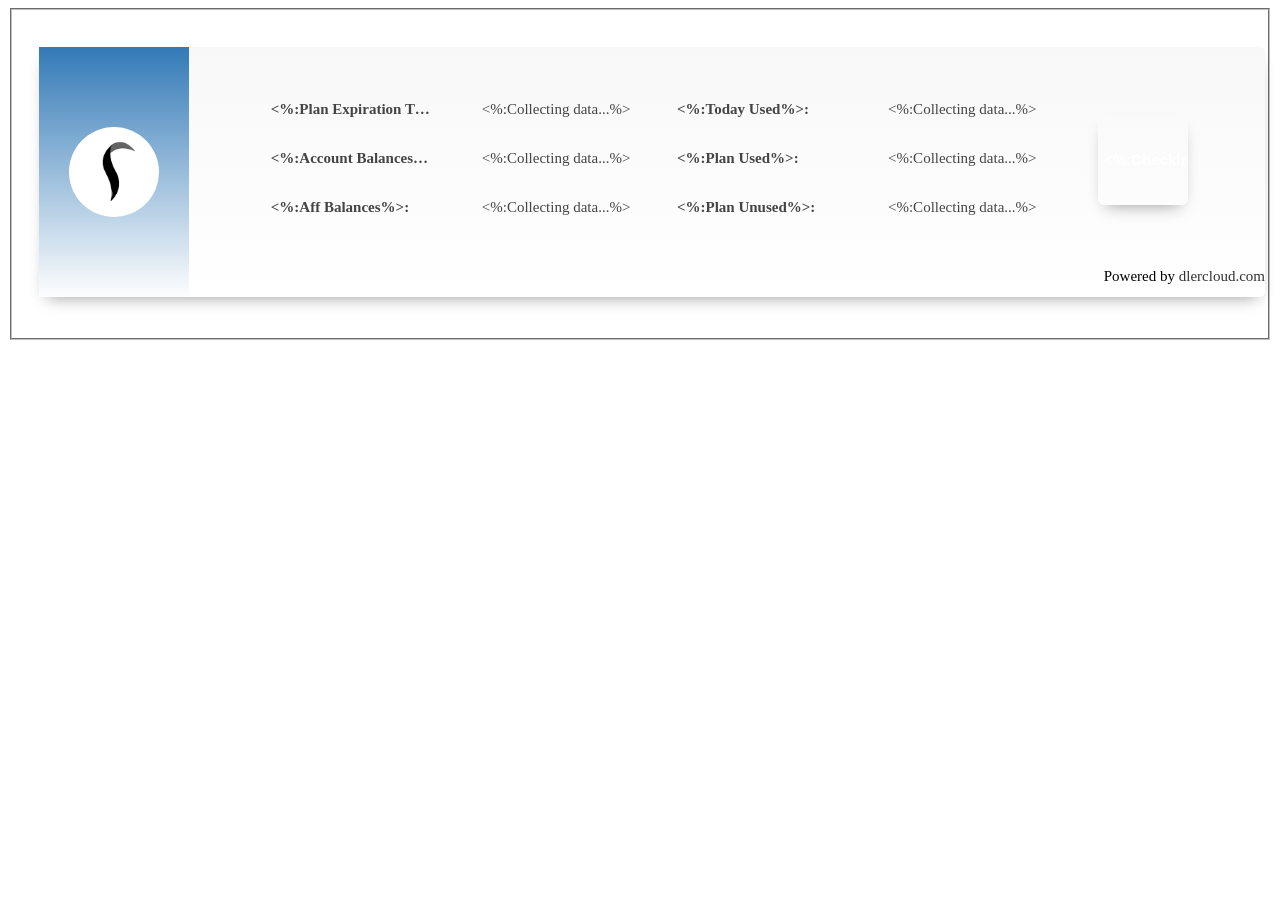
<file: luci-app-openclash/luasrc/view/openclash/dlercloud.htm>
<html>
<head>
  <meta charset="UTF-8">
  <meta http-equiv="X-UA-Compatible" content="IE=edge,chrome=1"> 
  <meta name="viewport" content="width=device-width,initial-scale=1,user-scalable=no,minimal-ui">

<style>

.oc[data-darkmode="true"] .card {
  background: linear-gradient(var(--bg-gray), #657183);
}

.oc[data-darkmode="true"] .card .additional {
  background: linear-gradient(#337ab7, #657183);
}

.oc[data-darkmode="true"] .card .general .dler-title {
  color: #dfdfdf;
}

.oc[data-darkmode="true"] .card .general .dler-result {
  color: #dfdfdf;
}

.oc[data-darkmode="true"] .card .general .dler-result2 {
  color: #dfdfdf;
}

.oc[data-darkmode="true"] .card .general h1 {
  color: #dfdfdf;
}

.oc[data-darkmode="true"] .card .additional .user-card::after {
  border-left: 2px solid #ffffff33;
}

.oc[data-darkmode="true"] .card .additional .more-info h1 {
  color: #ededed;
}

.oc[data-darkmode="true"] .card .additional .coords {
  color: #ededed;
}

.oc[data-darkmode="true"] .card .general .dler-info::-webkit-scrollbar-thumb {
  background: rgba(255,255,255,0.3);
}

.oc[data-darkmode="true"] .card .general .dler-info::-webkit-scrollbar-thumb:hover {
  background: rgba(255,255,255,0.4);
}

.oc .dler-main-container {
  background: var(--bg-white);
  border: 1px solid var(--border-light);
  border-radius: var(--radius-lg);
  box-shadow: var(--shadow-md);
  margin: 16px auto;
  width: 100%;
  transition: all var(--transition-fast);
}

.oc .center {
  width: 100%;
  background: var(--bg-white);
  border: 1px solid var(--border-light);
  border-radius: var(--radius-lg);
  box-shadow: var(--shadow-sm);
  padding: 12px;
  transition: all var(--transition-fast);
}

.oc .card {
  width: 100%;
  height: 250px;
  background-color: #fff;
  background: linear-gradient(#f8f8f8, #fff);
  box-shadow: 0 8px 16px -8px rgba(0,0,0,0.4);
  border-radius: 6px;
  position: relative;
}

.oc .card h1 {
  text-align: center;
}

.oc .card .additional {
  position: absolute;
  width: 150px;
  height: 100%;
  background: linear-gradient(#337ab7, #fefefe);
  transition: width 0.5s cubic-bezier(0.4, 0.0, 0.2, 1), border-radius 0.5s ease;
  overflow: hidden;
  z-index: 2;
  display: flex;
  align-items: stretch;
  border-radius: var(--radius-lg);
}

.oc .card .additional.expanded {
  width: 100%;
}

.oc .card .additional.collapsed {
  width: 150px;
}

.oc .card .additional .user-card {
  width: 150px;
  height: 100%;
  position: relative;
  display: flex;
  align-items: center;
  justify-content: center;
  flex-shrink: 0;
}

.oc .card .additional .user-card::after {
  content: "";
  display: block;
  position: absolute;
  top: 10%;
  right: -2px;
  height: 80%;
  border-left: 2px solid rgba(0,0,0,0.025);
}

.oc .card .additional .user-card .img {
  display: flex;
  align-items: center;
  justify-content: center;
  width: 100%;
  height: 100%;
}

.oc .card .additional .user-card img {
  width: 60%;
  max-width: 90px;
  border-radius: 50%;
  position: relative;
  top: auto;
  left: auto;
  bottom: auto;
}

.oc .card .additional .more-info {
  flex: 1;
  display: flex;
  flex-direction: column;
  justify-content: center;
  padding: 1rem;
  text-align: center;
  transition: opacity 0.3s ease, visibility 0.3s ease;
  opacity: 0;
  visibility: hidden;
  overflow: visible;
}

.oc .card .additional.expanded .more-info {
  opacity: 1;
  visibility: visible;
}

.oc .card .additional.collapsed .more-info {
  opacity: 0;
  visibility: hidden;
}

.oc .card .additional .more-info h1 {
  color: #fff;
  margin: 0.5rem 0;
  font-size: 2.5rem;
  white-space: nowrap;
  overflow: hidden;
  text-overflow: ellipsis;
  border-bottom: none;
  position: relative;
  line-height: 1.2;
  padding-top: 0.2rem;
}

.oc .card .additional .more-info h1::after {
  content: "";
  position: absolute;
  bottom: -0.2rem;
  left: 50%;
  transform: translateX(-50%);
  width: 60%;
  height: 1px;
  background-color: #eee;
  margin-bottom: 5px;
}

.oc .card .additional .coords {
  color: #fff;
  font-size: 1rem;
  line-height: 1.4;
  margin: 0;
  white-space: nowrap;
  overflow: hidden;
  text-overflow: ellipsis;
}

.oc .card .additional.expanded + .general {
  margin-left: 0;
  opacity: 0;
}

.oc .card .additional.collapsed + .general {
  opacity: 1;
}

.oc .card .general {
  width: auto;
  height: 100%;
  position: relative;
  margin-left: 180px;
  top: 0;
  right: 0;
  z-index: 1;
  overflow: hidden;
  padding-top: 0;
  padding-right: 10px;
  transition: margin-left 0.5s ease, opacity 0.5s ease;
  opacity: 1;
}

.oc .card .general h1 {
  font-size: 30px;
  text-align: center;
  padding-top: 10px;
  margin: 0 0 0 -15%;
  line-height: 35px;
  color: black;
}

.oc .card .general .dler-info {
  top: 8%;
  width: 90%;
  height: 65%;
  display: grid;
  grid-template-columns: 1fr 1fr 120px;
  gap: 5%;
  position: absolute;
  margin: 0 auto;
  overflow-y: auto;
  overflow-x: hidden;
  position: relative;
}

.oc .card .general .dler-info-left {
  display: flex;
  flex-direction: column;
  gap: 4px;
  overflow: visible;
}

.oc .card .general .dler-info-center {
  display: flex;
  flex-direction: column;
  gap: 4px;
  overflow: visible;
}

.oc .card .general .dler-info-right {
  display: flex;
  flex-direction: column;
  align-items: center;
  justify-content: center;
  min-width: 100px;
  width: 100%;
  height: 100%;
  padding-right: 10px;
}

.oc .card .general .dler-btn-container {
  display: flex;
  justify-content: center;
  align-items: center;
  flex: 1;
  margin-bottom: 30px;
}

.oc .card .general .dler-info p {
  padding: 4px 0 !important;
  text-align: left;
  margin-bottom: 0;
  line-height: 25px;
  min-height: 25px;
}

.oc .card .general .dler-info div {
  position: relative;
}

.oc .card .general .dler-title {
  font-weight: bold;
  color: #444;
  font-size: 15px;
  display: inline-block;
  width: 45%;
  overflow: hidden;
  vertical-align: bottom;
  white-space: nowrap;
  text-overflow: ellipsis;
  line-height: 25px;
  height: 25px;
  text-align: left;
}

.oc .card .general .dler-result {
  color: #444;
  font-size: 15px;
  white-space: nowrap;
  display: inline-block;
  width: 55%;
  overflow: hidden;
  text-overflow: ellipsis;
  vertical-align: bottom;
  text-align: right;
  line-height: 25px;
  height: 25px;
}

.oc .card .general .dler-result2 {
  color: #444;
  font-size: 15px;
  white-space: nowrap;
  display: inline-block;
  width: 55%;
  overflow: hidden;
  text-overflow: ellipsis;
  vertical-align: bottom;
  text-align: right;
  line-height: 25px;
  height: 25px;
}

.oc .card .general .btn {
  color: white !important;
  border-color: #337ab7 !important;
  background: #1473e6;
  background-color: var(--primary-color) !important;
  box-shadow: 0 8px 16px -8px rgba(0,0,0,0.4);
  border-radius: 6px;
  width: 90px;
  height: 90px !important;
  font-size: 15px;
  font-weight: bold;
  display: inline-block;
  overflow: hidden;
  appearance: button;
  -webkit-appearance: button;
  border: none !important;
  cursor: pointer;
  transition: all var(--transition-fast);
  text-shadow: none !important;
}

.oc .card .general .btn:hover {
  background: #2563eb !important;
}

.oc .card .general .more {
  font-size: 12px;
  line-height: 16px;
  padding: 0;
  margin: 0;
  pointer-events: auto;
  overflow: hidden;
  display: flex;
  justify-content: flex-end;
  align-items: center;
  position: absolute;
  bottom: 8px;
  left: 0;
  right: 0;
  width: 100%;
  z-index: 10;
  padding-right: 16px;
  padding-bottom: 5px;
  white-space: nowrap;
  text-overflow: ellipsis;
}

.oc .card .general .more p {
  margin: 0;
  font-size: 15px;
  padding: 0;
  color: var(--text-secondary);
  text-align: right;
  white-space: nowrap;
  overflow: hidden;
  width: 100%;
  min-width: 0;
  flex-shrink: 1;
  text-overflow: ellipsis;
}

.oc .card .general .more a {
  text-decoration: none;
  color: var(--primary-color);
  opacity: 0.8;
  transition: opacity var(--transition-fast);
  white-space: nowrap;
  font-weight: 500;
}

.oc .card .general .more a:hover {
  opacity: 1;
  text-decoration: underline;
}

.oc .card .general .dler-info::-webkit-scrollbar {
  width: 4px;
}

.oc .card .general .dler-info::-webkit-scrollbar-track {
  background: transparent;
}

.oc .card .general .dler-info::-webkit-scrollbar-thumb {
  background: rgba(0,0,0,0.2);
  border-radius: 2px;
}

.oc .card .general .dler-info::-webkit-scrollbar-thumb:hover {
  background: rgba(0,0,0,0.3);
}

@media screen and (max-width: 1200px) {
  .oc .dler-main-container {
    margin: 11px auto;
    width: calc(100% - 32px);
  }
  
  .oc .card .additional.collapsed {
    width: 140px;
  }
  
  .oc .card .additional .user-card {
    width: 140px;
  }
  
  .oc .card .additional .user-card img {
    max-width: 80px;
  }
  
  .oc .card .additional .more-info h1 {
    font-size: 1.8rem;
  }
  
  .oc .card .additional .coords {
    font-size: 0.95rem;
  }
  
  .oc .card .general {
    margin-left: 120px;
    padding-right: 8px;
  }
  
  .oc .card .general .more {
    bottom: 6px;
    padding-right: 12px;
  }

}

@media screen and (max-width: 768px) {
  .oc .dler-main-container {
    margin: 10px auto;
    width: 100%;
  }
  
  .oc .card .additional.collapsed {
    width: 125px;
  }
  
  .oc .card .additional .user-card {
    width: 125px;
  }
  
  .oc .card .additional .user-card img {
    max-width: 70px;
  }
  
  .oc .card .additional .more-info h1 {
    font-size: 1.5rem;
  }
  
  .oc .card .additional .coords {
    font-size: 0.8rem;
  }
  
  .oc .card .general {
    margin-left: 110px;
    padding-right: 6px;
  }
  
  .oc .card .general h1 {
    font-size: 24px;
    line-height: 30px;
    margin: 0;
  }
  
  .oc .card .general .dler-info {
    grid-template-columns: 1fr;
    grid-template-rows: auto auto auto;
    gap: 12px;
    padding-right: 8px;
    height: 50%;
  }
  
  .oc .card .general .dler-info-right {
    justify-content: flex-start;
    padding-top: 8px;
    gap: 12px;
  }
  
  .oc .card .general .btn {
    width: 80px !important;
    height: 80px !important;
    font-size: 14px;
    padding: 0 !important;
  }
  
  .oc .card .general .dler-title {
    font-size: 14px;
    width: 50%;
  }
  
  .oc .card .general .dler-result,
  .oc .card .general .dler-result2 {
    font-size: 14px;
    width: 50%;
  }
  
  .oc .card .general .more {
    bottom: 4px;
    padding-right: 10px;
  }

}

@media screen and (max-width: 575px) {
  .oc .center {
    padding: 8px;
  }
  
  .oc .card .additional.collapsed {
    width: 115px;
  }
  
  .oc .card .additional .user-card {
    width: 115px;
  }
  
  .oc .card .additional .user-card img {
    max-width: 60px;
  }
  
  .oc .card .additional .more-info h1 {
    font-size: 1.3rem;
  }
  
  .oc .card .additional .coords {
    font-size: 0.7rem;
  }
  
  .oc .card .general {
    margin-left: 120px;
    padding-right: 4px;
  }

  .oc .card .general .dler-info {
    height: 50%;
  }
  
  .oc .card .general h1 {
    font-size: 18px;
    line-height: 26px;
    margin: 0;
  }

  .oc .card .general .dler-title {
    font-size: 12px;
    width: 50%;
  }

  .oc .card .general .dler-result,
  .oc .card .general .dler-result2 {
    font-size: 12px;
    width: 50%;
  }
  
  .oc .card .general .more {
    bottom: 2px;
    padding-right: 8px;
  }

  .oc .card .general .btn {
    width: 60px !important;
    height: 60px !important;
    font-size: 10px;
    padding: 0 !important;
  }
}
</style>
</head>

<body>
<fieldset class="cbi-section">
<table width="100%"><tr><td>
<div class="oc">
    <div class="dler-main-container">
        <div class="center">
            <div id="card" class="card">
                <div id="additional" class="additional">
                    <div class="user-card">
                        <div class="img">
                            <img id="dler_logo" src="[data-uri]" loading="lazy" title="Dler Cloud" alt="Dler Cloud" onerror="return imgerrorfuns(this,this.src)" onclick="return show_more()" />
                        </div>
                    </div>
                    <div class="more-info" id="more_info">
                        <h1>Dler Cloud</h1>
                        <div class="coords" id="dler_it">
                            <%:Simple & trustworthy%>
                        </div>
                    </div>
                </div>
                <div class="general">
                    <h1 id="dler-plan"></h1>
                    <div class="dler-info">
                        <div class="dler-info-left">
                            <div>
                                <p>
                                    <span class="dler-title" title="<%:Plan Expiration Time%>"><%:Plan Expiration Time%>:</span><span class="dler-result" id="dler-plantime" title="<%:Collecting data...%>"><%:Collecting data...%></span>
                                </p>
                                <p>
                                    <span class="dler-title" title="<%:Account Balances%>"><%:Account Balances%>:</span><span class="dler-result" id="dler-money" title="<%:Collecting data...%>"><%:Collecting data...%></span>
                                </p>
                                <p>
                                    <span class="dler-title" title="<%:Aff Balances%>"><%:Aff Balances%>:</span><span class="dler-result" id="dler-affmoney" title="<%:Collecting data...%>"><%:Collecting data...%></span>
                                </p>
                                <p>
                                    <span class="dler-title" title="<%:Account Integral%>"><%:Account Integral%>:</span><span class="dler-result" id="dler-integral" title="<%:Collecting data...%>"><%:Collecting data...%></span>
                                </p>
                            </div>
                        </div>
                        
                        <div class="dler-info-center">
                            <div>
                                <p>
                                    <span class="dler-title" title="<%:Today Used%>"><%:Today Used%>:</span><span class="dler-result2" id="dler-today-used" title="<%:Collecting data...%>"><%:Collecting data...%></span>
                                </p>
                                <p>
                                    <span class="dler-title" title="<%:Plan Used%>"><%:Plan Used%>:</span><span class="dler-result2" id="dler-used" title="<%:Collecting data...%>"><%:Collecting data...%></span>
                                </p>
                                <p>
                                    <span class="dler-title" title="<%:Plan Unused%>"><%:Plan Unused%>:</span><span class="dler-result2" id="dler-unused" title="<%:Collecting data...%>"><%:Collecting data...%></span>
                                </p>
                                <p>
                                    <span class="dler-title" title="<%:Plan Traffic%>"><%:Plan Traffic%>:</span><span class="dler-result2" id="dler-traffic" title="<%:Collecting data...%>"><%:Collecting data...%></span>
                                </p>
                            </div>
                        </div>
                        
                        <div class="dler-info-right">
                            <div class="dler-btn-container">
                                <input type="button" class="btn" value="<%:Checkin%>" onclick="return dler_checkin_btn(this)">
                            </div>
                        </div>
                    </div>
                    <div class="more">
                        <p>Powered by <a class="myip-footer" onclick="return web_dler()" href="javascript:void(0);">dlercloud.com</a></p>
                    </div>
                </div>
            </div>
        </div>
    </div>
</div>
</td></tr></table>
</fieldset>

<script type="text/javascript">//<![CDATA[
  var dler_plan = document.getElementById('dler-plan');
  var dler_plantime = document.getElementById('dler-plantime');
  var dler_money = document.getElementById('dler-money');
  var dler_affmoney = document.getElementById('dler-affmoney');
  var dler_today_used = document.getElementById('dler-today-used');
  var dler_used = document.getElementById('dler-used');
  var dler_unused = document.getElementById('dler-unused');
  var dler_traffic = document.getElementById('dler-traffic');
  var dler_integral = document.getElementById('dler-integral');
  var dler_checkin = document.getElementById('dler-checkin');
  var obj = document.getElementById("additional");
  var card = document.getElementById("card");
  var dler_it = document.getElementById("dler_it");
  var more_info = document.getElementById("more_info");
  var dler_logo = document.getElementById("dler_logo");
  var showmore=1;

  document.addEventListener('DOMContentLoaded', function() {
      DarkModeDetector.init();
  });

  window.addEventListener('DOMContentLoaded', function() {
    setTimeout(function() {
      obj.classList.add('collapsed');
      obj.classList.remove('expanded');
    }, 100);
  });
   
  XHR.get('<%=luci.dispatcher.build_url("admin", "services", "openclash", "dler_info")%>', null, function(x, status) {
    if (x && x.status == 200 && status.dler_info != "error") {
        dler_plan.innerHTML = status.dler_info.plan;
        dler_plantime.innerHTML = status.dler_info.plan_time;
        dler_plantime.title = status.dler_info.plan_time;
        dler_money.innerHTML = status.dler_info.money;
        dler_money.title = status.dler_info.money;
        dler_affmoney.innerHTML = status.dler_info.aff_money;
        dler_affmoney.title = status.dler_info.aff_money;
        dler_today_used.innerHTML = status.dler_info.today_used;
        dler_today_used.title = status.dler_info.today_used;
        dler_used.innerHTML = status.dler_info.used;
        dler_used.title = status.dler_info.used;
        dler_unused.innerHTML = status.dler_info.unused;
        dler_unused.title = status.dler_info.unused;
        dler_traffic.innerHTML = status.dler_info.traffic;
        dler_traffic.title = status.dler_info.traffic;
        dler_integral.innerHTML = status.dler_info.integral;
        dler_integral.title = status.dler_info.integral;
        show_info();
    }
    else {
        show_less();
    }
  });
    
  XHR.poll(5, '<%=luci.dispatcher.build_url("admin", "services", "openclash", "dler_info")%>', null, function(x, status) {
    if (x && x.status == 200 && status.dler_info != "error") {
        dler_plan.innerHTML = status.dler_info.plan;
        dler_plantime.innerHTML = status.dler_info.plan_time;
        dler_plantime.title = status.dler_info.plan_time;
        dler_money.innerHTML = status.dler_info.money;
        dler_money.title = status.dler_info.money;
        dler_affmoney.innerHTML = status.dler_info.aff_money;
        dler_affmoney.title = status.dler_info.aff_money;
        dler_today_used.innerHTML = status.dler_info.today_used;
        dler_today_used.title = status.dler_info.today_used;
        dler_used.innerHTML = status.dler_info.used;
        dler_used.title = status.dler_info.used;
        dler_unused.innerHTML = status.dler_info.unused;
        dler_unused.title = status.dler_info.unused;
        dler_traffic.innerHTML = status.dler_info.traffic;
        dler_traffic.title = status.dler_info.traffic;
        dler_integral.innerHTML = status.dler_info.integral;
        dler_integral.title = status.dler_info.integral;
        if (showmore != 0) {
            show_info();
        }
        else {
            show_less();
      }
    }
    else {
        show_less();
    }
  });
    
  function dler_checkin_btn(btn)
  {
    XHR.get('<%=luci.dispatcher.build_url("admin", "services", "openclash", "dler_checkin")%>', null, function(x, status) {
      if ( x && x.status == 200 && status.dler_checkin != "error") {
        if (status.dler_checkin.ret == 200) {
          alert("<%:Dler Cloud Checkin Successful, Result:%>\n\n"+
          status.dler_checkin.data.checkin);
        }
        else if (status.dler_checkin.msg) {
          alert("<%:Dler Cloud Checkin Failed, Result:%>\n\n"+
          status.dler_checkin.msg);
        }
        else {
          alert("<%:Dler Cloud Checkin Failed! Please Check And Try Again...%>")
        }
      }
      else {
        alert("<%:Dler Cloud Checkin Failed! Please Check And Try Again...%>")
      }
    });
  }
    
  function web_dler()
  {
    url='https://bit.ly/32mrABp';
    window.open(url);
  }
       
  function show_more()
  {
    if (obj.classList.contains('expanded')) {
      show_info();
      showmore = 1;
    }
    else {
      if (dler_plan.innerHTML != "") {
        show_less();
        showmore = 0;
      }
      else {
        web_dler();
      }
    }
  }

  function show_less()
  {
    if (!obj.classList.contains('expanded')) {
      obj.classList.add('expanded');
      obj.classList.remove('collapsed');
    }
    
    var rdmdl = Math.floor(Math.random() * 6) + 1;
    if (rdmdl == 1) {
      dler_it.innerHTML = '<%:Simple & trustworthy%>';
    }
    if (rdmdl == 2) {
      dler_it.innerHTML = '<%:Cross-platform Support%>';
    }
    if (rdmdl == 3) {
      dler_it.innerHTML = '<%:Global Acceleration Network%>';
    }
    if (rdmdl == 4) {
      dler_it.innerHTML = '<%:Easy to Use%>';
    }
    if (rdmdl == 5) {
      dler_it.innerHTML = '<%:Intelligent Shunting%>';
    }
    if (rdmdl == 6) {
      dler_it.innerHTML = '<%:Perfect Technical Support%>';
    }
  }

  function show_info()
  {
    if (!obj.classList.contains('collapsed')) {
      obj.classList.add('collapsed');
      obj.classList.remove('expanded');
    }
  }

  function imgerrorfuns(imgobj,imgSrc)
  {
    setTimeout(function(){
        imgobj.src=imgSrc;
    },1000*10);
  }

//]]></script>
</html>
</file>
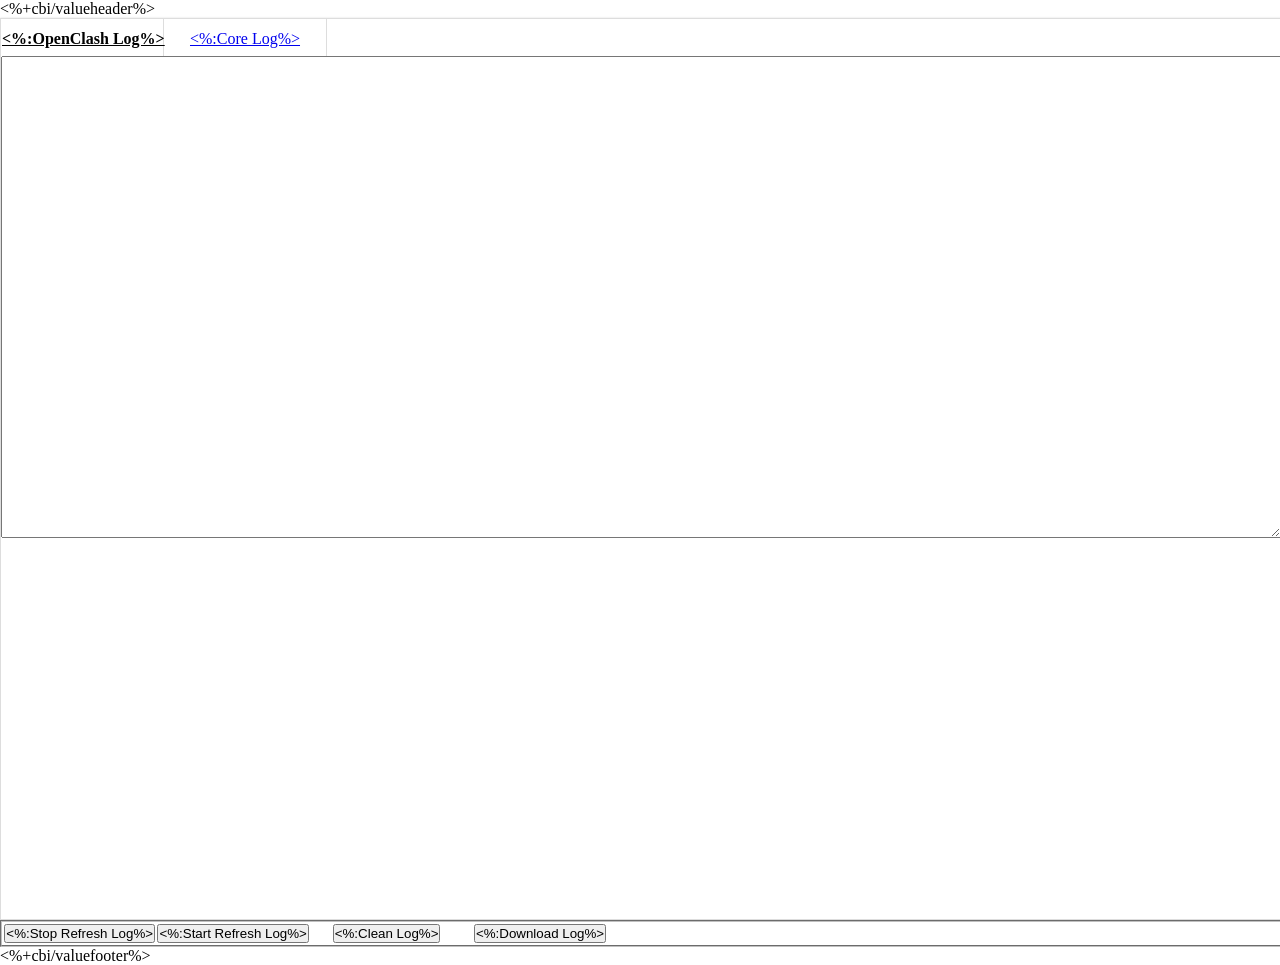
<file: luci-app-openclash/luasrc/view/openclash/log.htm>
<%+cbi/valueheader%>
<style type="text/css">
*{margin: 0;padding: 0;}

ul{
	list-style: none;
}

#tab{
	width: 100%;
	height: 100%;
	border: 1px solid #ddd;
	box-shadow: 0 0 2px #ddd;
	overflow: hidden;
}

#tab-header{
	min-height: 35px;
	text-align: center;
	position: relative;
	white-space: nowrap;
	overflow: hidden;
	text-overflow: ellipsis;
}
#tab-header ul{
	left: -1px;
	width: 100%;
	padding: unset !important;
	margin: unset !important;
}
#tab-header ul li{
	float: left;
	width: 160px;
	line-height: 35px;
	padding: 0 1px;
	border-right: 1px solid #dddddd;
	cursor: pointer;
}
#tab-header ul li a{
	float: unset !important;
	padding: unset !important;
	vertical-align: middle;
	white-space: nowrap;
	overflow: hidden;
	text-overflow: ellipsis;
}
#tab-header ul li.cbi-tab > a{
  font-weight: bolder;
  color: unset;
}
#tab-header ul li a:hover{
	color: orangered;
}
#tab-content .dom{
	display: none;
}
#tab-content .dom ul li{
  float: left;
  margin: 15px 10px;
  width: 225px;
}

.radio-button{
  width: fit-content;
	text-align: center;
	overflow: auto;
	margin: 10px auto;
	background-color: #d1d1d1;
	border-radius: 4px;
}

.radio-button input[type="radio"] {
	display: none;
}
   
.radio-button label {
	display: inline-block;
	padding: 4px 11px;
	font-size: 18px;
	color: white;
	cursor: pointer;
	border-radius: 4px;
}

.radio-button input[type="radio"]:checked+label {
	background-color: #1080c1;
}

</style>

<body>
	<div id="tab" class="cbi-section">
		<div id="tab-header" class="cbi-tabmenu">
			<ul class="cbi-tabmenu">
				<li name="tab-header" class="cbi-tab"><a href="#"><%:OpenClash Log%></a></li>
				<li name="tab-header" class="cbi-tab-disabled"><a href="#"><%:Core Log%></a></li>
			</ul>
		</div>
		<div id="tab-content">
			<div class="dom" style="display: block;">
				<textarea id="cbid.openclash.config.clog" class="cbi-input-textarea" style="width: 100%;display:inline" data-update="change" rows="32" cols="60" readonly="readonly" ></textarea>
			</div>
			<div class="dom">
				<textarea id="core_log" class="cbi-input-textarea" style="width: 100%;display:inline" data-update="change" rows="32" cols="60" readonly="readonly" ></textarea>
				<div class="radio-button">
					<input type="radio" id="info" name="radios" value="info" checked onclick="return switch_log_level(this.value)"/>
					<label for="info">Info</label>
					<input type="radio" id="warning" name="radios" value="warning" onclick="return switch_log_level(this.value)"/>
					<label for="warning">Warning</label>
					<input type="radio" id="error" name="radios" value="error" onclick="return switch_log_level(this.value)"/>
					<label for="error">Error</label>
					<input type="radio" id="debug" name="radios" value="debug" onclick="return switch_log_level(this.value)"/>
					<label for="debug">Debug</label>
					<input type="radio" id="silent" name="radios" value="silent" onclick="return switch_log_level(this.value)"/>
					<label for="silent">Silent</label>
				</div>
			</div>
		</div>
	</div>

<fieldset style="text-align: center; width: 100%" class="cbi-section">
	<table>
		<tr>
			<td style="text-align: center; width: 25%">
				<input type="button" class="btn cbi-button cbi-button-apply" id="stop_refresh_button" value="<%:Stop Refresh Log%>" onclick=" return stop_refresh() "/>
			</td>
			<td style="text-align: center; width: 25%">
				<input type="button" class="btn cbi-button cbi-button-apply" id="start_refresh_button" value="<%:Start Refresh Log%>" onclick=" return start_refresh() "/>
			</td>
			<td style="text-align: center; width: 25%">
				<input type="button" class="btn cbi-button cbi-button-apply" id="del_log_button" value="<%:Clean Log%>" style=" display:inline;" onclick=" return del_log() " />
			</td>
			<td style="text-align: center; width: 25%">
				<input type="button" class="btn cbi-button cbi-button-apply" id="down_log_button" value="<%:Download Log%>" style=" display:inline;" onclick=" return download_log() " />
			</td>
		</tr>
	</table>
</fieldset>
</body>

<script type="text/javascript">//<![CDATA[
var r;
var s;
var log_len = 0;
var lv = document.getElementById('cbid.openclash.config.clog');
var cl = document.getElementById('core_log');
var animatingOC = false;
var animatingCore = false;

function get_log_level() {
	XHR.get('<%=luci.dispatcher.build_url("admin", "services", "openclash", "log_level")%>', null, function(x, status) {
	if (x && x.status == 200 && status.log_level != "") {
		var radio = document.getElementsByName("radios");
		for (i=0; i<radio.length; i++) {
			if (radio[i].value == status.log_level && ! radio[i].checked) {
				radio[i].checked = true;
			}
		}
	}
	});
	s=setTimeout("get_log_level()",5000);
};
	
function switch_log_level(value)
{
	clearTimeout(s);
	XHR.get('<%=luci.dispatcher.build_url("admin", "services", "openclash", "switch_log")%>', {log_level: value}, function(x, status) {
		if (x && x.status == 200) {
    	alert(' <%:Log Level%>: ' + value + ' <%:switching succeeded!%>');
    	get_log_level();
		}
		else {
			alert(' <%:Log Level%>: ' + value + ' <%:switching failed!%>');
			get_log_level();
		}
	});
};


function stop_refresh() {
	clearTimeout(r);
	return
};

function start_refresh() {
	clearTimeout(r);
	r=setTimeout("poll_log()",1000*2);
	return
};

function createAndDownloadFile(fileName, content) {
    var aTag = document.createElement('a');
    var blob = new Blob([content]);
    aTag.download = fileName;
    aTag.href = URL.createObjectURL(blob);
    aTag.click();
    URL.revokeObjectURL(blob);
};

function download_log(){
    var dt = new Date();
    var timestamp = dt.getFullYear()+"-"+(dt.getMonth()+1)+"-"+dt.getDate()+"-"+dt.getHours()+"-"+dt.getMinutes()+"-"+dt.getSeconds();
    
    var oc_content = "";
    if (typeof oc_editor !== 'undefined' && oc_editor) {
        oc_content = oc_editor.getValue();
    } else if (lv && lv.value) {
        oc_content = lv.value;
    } else if (lv && lv.innerHTML) {
        oc_content = lv.innerHTML;
    }
    
    var core_content = "";
    if (typeof core_editor !== 'undefined' && core_editor) {
        core_content = core_editor.getValue();
    } else if (cl && cl.value) {
        core_content = cl.value;
    } else if (cl && cl.innerHTML) {
        core_content = cl.innerHTML;
    }
    
    oc_content = oc_content.split('\n').filter(function(line) { 
        return line.indexOf("】订阅的下载链接为【") === -1 && line.indexOf("】Downloading URL【") === -1; 
    }).join('\n');
    
    if (!oc_content.trim() && !core_content.trim()) {
        return;
    }
    
    var downloadContent = "";
    if (oc_content.trim()) {
        downloadContent += "<%:OpenClash Log%>:\n" + oc_content + "\n\n";
    }
    if (core_content.trim()) {
        downloadContent += "<%:Core Log%>:\n" + core_content;
    }
    
    createAndDownloadFile("OpenClash-"+timestamp+".log", downloadContent);
    return;
};

function del_log() {
	XHR.get('<%=luci.dispatcher.build_url("admin", "services", "openclash", "del_log")%>',null,function(x, data){
		lv.innerHTML="";
		cl.innerHTML="";
		log_len = 0;
		oc_editor.setValue(lv.value);
		core_editor.setValue(cl.value);
		core_editor.refresh();
		oc_editor.refresh();
	});
	return
};

function p(s) {
	return s < 10 ? '0' + s: s;
};

function line_tolocal(str) {
    var trans_local = new Array();
    var local_count = 0;

    
    str.trim().split('\n').forEach(function(v, i) {
        var regex = /(time=)"([^"]*)"/g;
        var res = regex.exec(v);
        
        try {
            if (res) {
                var dt = new Date(res[2]);
                
                if (!isNaN(dt.getTime())) {
                    if (v.indexOf("level=") != -1) {
                        var log_info = v.substring(res[2].length + 7);
                    } else {
                        var log_info = v.substring(res[2].length + 2);
                    }
                    trans_local[local_count] = dt.getFullYear() + "-" + p(dt.getMonth() + 1) + "-" + p(dt.getDate()) + " " + 
                                          p(dt.getHours()) + ":" + p(dt.getMinutes()) + ":" + p(dt.getSeconds()) + log_info;
                    local_count++;
                } else {
                    trans_local[local_count] = v;
                    local_count++;
                }
            } else {
                try {
                    var dtt = new Date(v.substring(0, 19));
                    
                    if (!isNaN(dtt.getTime()) && v.substring(0, 19).match(/^\d{4}-\d{2}-\d{2} \d{2}:\d{2}:\d{2}/)) {
                        trans_local[local_count] = v;
                        local_count++;
                    } else {
                        trans_local[local_count] = v;
                        local_count++;
                    }
                } catch (e) {
                    trans_local[local_count] = v;
                    local_count++;
                }
            }
        } catch (e) {
            trans_local[local_count] = v;
            local_count++;
        }
    });
    
    return trans_local;
};

function smoothlyDisplayLogs(newLines, target, isEditor, currentContent, isActiveTab) {
    var scrollPosition = null;
    var isAtTop = false;
    var cursorPos = null;
    var selectionRange = null;
    
    var isFirstLoad = !currentContent || currentContent.trim() === "";
    
    if (isEditor && target) {
        scrollPosition = target.getScrollInfo();
        isAtTop = (scrollPosition.top < 20);
        
        if (target.hasFocus()) {
            cursorPos = target.getCursor();
            
            if (cursorPos.line === 0) {
                cursorPos = null;
                selectionRange = null;
            } else if (target.somethingSelected()) {
                selectionRange = {
                    from: target.getCursor(true),
                    to: target.getCursor(false)
                };
            } else {
                selectionRange = null;
            }
        } else {
            cursorPos = null;
            selectionRange = null;
        }
    } else if (!isEditor && target) {
        scrollPosition = target.scrollTop;
        isAtTop = (target.scrollTop < 20);
    }
    
    if ((target === oc_editor && animatingOC) || (target === core_editor && animatingCore) || !isActiveTab) {
        var content = "";
        var lines = newLines.slice().reverse();
        for (var i = 0; i < lines.length; i++) {
            content += lines[i] + "\n";
        }
        content = content + (currentContent || "");
        
        var allLines = content.split("\n");
        if (allLines.length > 2000) {
            allLines = allLines.slice(0, 1999);
            allLines.push("...");
            content = allLines.join("\n");
        }
        
        if (isEditor) {
            var addedLines = lines.length;
            target.setValue(content);
            
            if (!isAtTop && scrollPosition) {
                if (cursorPos) {
                    cursorPos.line += addedLines;
                    target.setCursor(cursorPos);
                    
                    target.scrollIntoView({line: cursorPos.line, ch: cursorPos.ch}, 300);
                } else {
                    target.scrollTo(scrollPosition.left, scrollPosition.top);
                }
                
                if (selectionRange) {
                    selectionRange.from.line += addedLines;
                    selectionRange.to.line += addedLines;
                    target.setSelection(selectionRange.from, selectionRange.to);
                    
                    target.scrollIntoView({
                        from: selectionRange.from,
                        to: selectionRange.to
                    }, 300);
                }
            } else if (isAtTop) {
                target.scrollTo(0, 0);
                if (isFirstLoad) {
                    target.setCursor({line: 0, ch: 0});
                }
            }
                        
            target.refresh();
        } else {
            var oldScrollTop = scrollPosition;
            target.innerHTML = content;
            if (!isAtTop && oldScrollTop) {
                target.scrollTop = oldScrollTop;
            }
        }
        return;
    }
    
    if (target === oc_editor || target === lv) {
        animatingOC = true;
    } else {
        animatingCore = true;
    }
    
    var totalLines = newLines.length;
    var batchSize, interval;
    
    if (totalLines <= 10) {
        batchSize = 2;
        interval = 90;
    } else if (totalLines <= 50) {
        batchSize = 10;
        interval = 60;
    } else if (totalLines <= 200) {
        batchSize = 30;
        interval = 35;
    } else if (totalLines <= 500) {
        batchSize = 60;
        interval = 25;
    } else if (totalLines <= 1000) {
        batchSize = 120;
        interval = 15;
    } else if (totalLines <= 1500) {
        batchSize = 180;
        interval = 10;
    } else {
        batchSize = 250;
        interval = 5;
    }
    
    var displayedContent = currentContent || "";
    var logLines = newLines.slice();
    var currentBatchCount = 0;
    var accumulatedContent = "";
    
    function displayNextBatch() {
        if (currentBatchCount >= logLines.length) {
            if (target === oc_editor || target === lv) {
                animatingOC = false;
            } else {
                animatingCore = false;
            }
            
            if (isEditor && !isAtTop && cursorPos) {
                cursorPos.line += logLines.length;
                target.setCursor(cursorPos);
                
                if (selectionRange) {
                    selectionRange.from.line += logLines.length;
                    selectionRange.to.line += logLines.length;
                    target.setSelection(selectionRange.from, selectionRange.to);
                    
                    target.scrollIntoView({
                        from: selectionRange.from,
                        to: selectionRange.to
                    }, 300);
                } else {
                    target.scrollIntoView({line: cursorPos.line, ch: cursorPos.ch}, 300);
                }
            }
            return;
        }
        
        var nextBatchSize = Math.min(batchSize, logLines.length - currentBatchCount);
        
        var batchLines = logLines.slice(currentBatchCount, currentBatchCount + nextBatchSize).reverse();
        currentBatchCount += nextBatchSize;
        
        if (accumulatedContent) {
            accumulatedContent = batchLines.join("\n") + "\n" + accumulatedContent;
        } else {
            accumulatedContent = batchLines.join("\n");
        }
        
        var content = accumulatedContent + (displayedContent ? "\n" + displayedContent : "");
        
        var contentLines = content.split("\n");
        if (contentLines.length > 2000) {
            contentLines = contentLines.slice(0, 1999);
            contentLines.push("...");
            content = contentLines.join("\n");
        }
        
        if (isEditor) {
            var currentScrollInfo = isAtTop ? null : target.getScrollInfo();
            target.setValue(content);
            
            if (!isAtTop && currentScrollInfo) {
                target.scrollTo(currentScrollInfo.left, currentScrollInfo.top);
            }
            target.refresh();
        } else {
            var currentScrollTop = isAtTop ? null : target.scrollTop;
            target.innerHTML = content;
            if (!isAtTop && currentScrollTop !== null) {
                target.scrollTop = currentScrollTop;
            }
        }
        
        if (currentBatchCount < logLines.length) {
            setTimeout(displayNextBatch, interval);
        } else {
            if (target === oc_editor || target === lv) {
                animatingOC = false;
            } else {
                animatingCore = false;
            }
            
            if (isEditor && !isAtTop && cursorPos) {
                cursorPos.line += logLines.length;
                target.setCursor(cursorPos);
                
                if (selectionRange) {
                    selectionRange.from.line += logLines.length;
                    selectionRange.to.line += logLines.length;
                    target.setSelection(selectionRange.from, selectionRange.to);
                    
                    target.scrollIntoView({
                        from: selectionRange.from,
                        to: selectionRange.to
                    }, 300);
                } else {
                    target.scrollIntoView({line: cursorPos.line, ch: cursorPos.ch}, 300);
                }
            }
        }
    }
    
    displayNextBatch();
}

function poll_log(){
    XHR.get('<%=luci.dispatcher.build_url("admin", "services", "openclash", "refresh_log")%>', 
        { 
            log_len: log_len
        },
        function(x, status) {
            if (x && x.status == 200) {
                if (status) {
                    if (!status.update) {
                        r = setTimeout("poll_log()", 2000);
                        return;
                    }
                    
                    if (status.len) {
                        log_len = status.len;
                    }
                    
                    var activeTabId = 0;
                    var titles = document.getElementsByName('tab-header');
                    for(var i=0; i<titles.length; i++){
                        if(titles[i].className === 'cbi-tab') {
                            activeTabId = i;
                            break;
                        }
                    }
                    
                    if (status.oc_log && status.oc_log !== "") {
                        var oc_logs = line_tolocal(status.oc_log);
                        
                        if (oc_logs && oc_logs.length > 0) {
                            if (oc_editor) {
                                var currentContent = oc_editor.getValue();
                                smoothlyDisplayLogs(oc_logs, oc_editor, true, currentContent, activeTabId === 0);
                            } else if (lv) {
                                var currentContent = lv.innerHTML;
                                smoothlyDisplayLogs(oc_logs, lv, false, currentContent, activeTabId === 0);
                            }
                        }
                    }
                    
                    if (status.core_log && status.core_log !== "") {
                        var core_logs = line_tolocal(status.core_log);
                        
                        if (core_logs && core_logs.length > 0) {
                            if (core_editor) {
                                var currentCoreContent = core_editor.getValue();
                                smoothlyDisplayLogs(core_logs, core_editor, true, currentCoreContent, activeTabId === 1);
                            } else if (cl) {
                                var currentCoreContent = cl.innerHTML;
                                smoothlyDisplayLogs(core_logs, cl, false, currentCoreContent, activeTabId === 1);
                            }
                        }
                    }
                }
            }
            r = setTimeout("poll_log()", 2000);
        }
    );
};

window.onload = function(){
    var titles = document.getElementsByName('tab-header');
    var divs = document.getElementsByClassName('dom');
    if(titles.length != divs.length) return;
    for(var i=0; i<titles.length; i++){
        var li = titles[i];
        li.id = i;
        function handleTabSwitch(tab) {
            return function(e) {
                for(var j=0; j<titles.length; j++){
                    titles[j].className = 'cbi-tab-disabled';
                    divs[j].style.display = 'none';
                }
                tab.className = 'cbi-tab';
                divs[tab.id].style.display = 'block';
                
                if(tab.id == 0 && typeof oc_editor !== 'undefined') {
                    setTimeout(function(){
                        oc_editor.refresh();
                    }, 10);
                } else if(tab.id == 1 && typeof core_editor !== 'undefined') {
                    setTimeout(function(){
                        core_editor.refresh();
                    }, 10);
                }
            };
        }
        
        li.onclick = handleTabSwitch(li);
        li.ontouchstart = handleTabSwitch(li);
    }
    get_log_level();
    poll_log();
};
//]]>
</script>
<%+cbi/valuefooter%>
</file>
